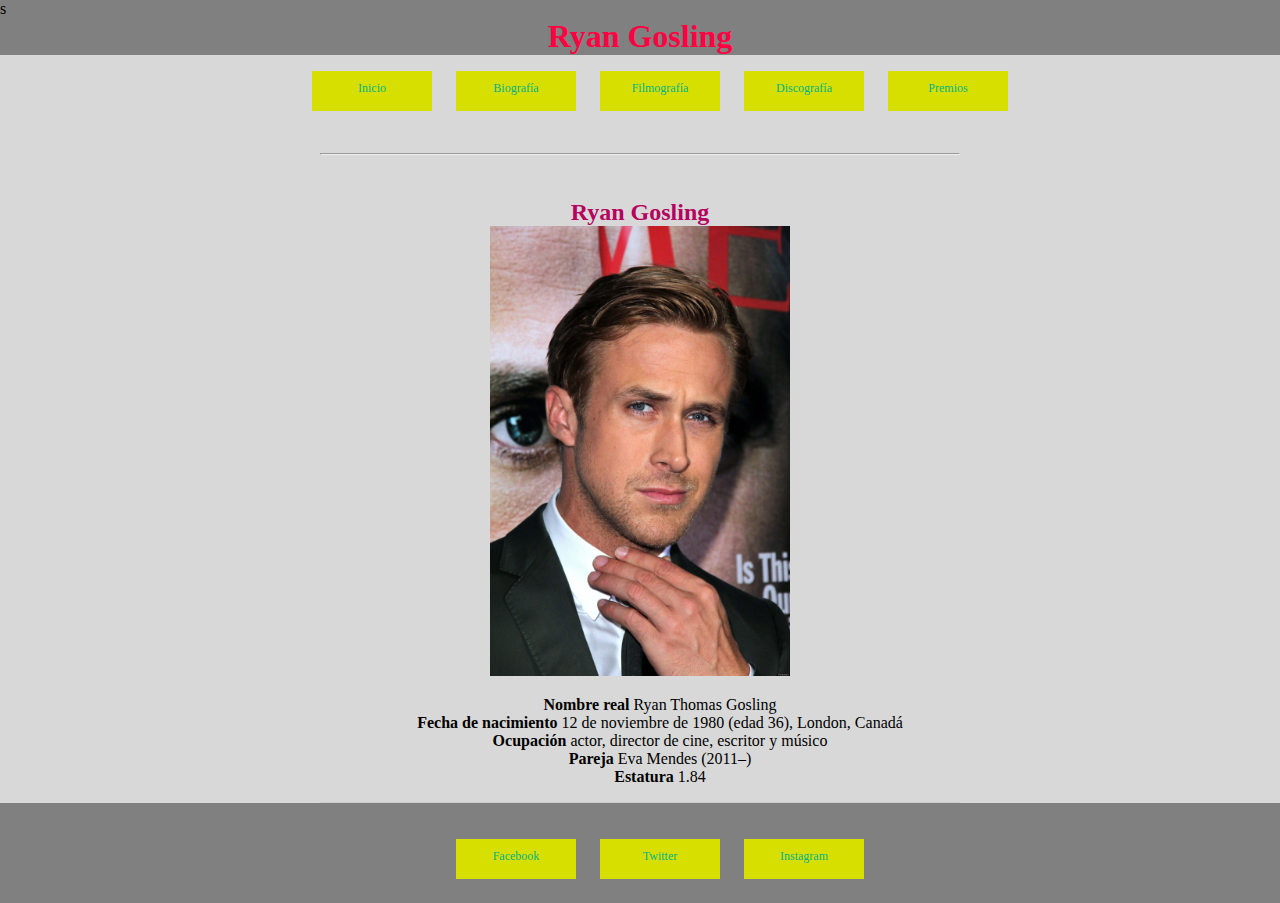
<file: index.html>
<!DOCTYPE html>
<html lang="es">
<head>
	<meta charset="UTF-8">
	<title>Ryan Gosling</title>
	<link rel="stylesheet" href="css/estilo.css">
	<link rel="icon" type="image/jpg" href="img/0.jpg">
</head>
<body>
	<div class="titulos-principales">s
		<br>
		<h1> Ryan Gosling</h1>
	</div>

	<div class="menu-navegación">
		<ul>
			<li><a href="index.html">Inicio</a></li>
				<li><a href="file:///C:/Users/lilia/Documents/web/proyecto1/biografia.html">Biografía</a></li>
				<li><a href="file:///C:/Users/lilia/Documents/web/proyecto1/Filmografia.html">Filmografía</a></li>
				<li><a href="file:///C:/Users/lilia/Documents/web/proyecto1/discografia.html">Discografía</a></li>
				<li><a href="file:///C:/Users/lilia/Documents/web/proyecto1/premios.html">Premios</a></li>
			
		</ul>
	</div>
	<center>
		<div class="inf-personal">
			<br>
			<hr>
			<br>
			<br>
			<h2>Ryan Gosling</h2>
			<img src="img/gos.jpg" width="300" alt="Believr">
			<ul>
				<li><b>Nombre real</b> Ryan Thomas Gosling </li><br>
				<li><b>Fecha de nacimiento</b> 12 de noviembre de 1980 (edad 36), London, Canadá</li><br>
				<li><b>Ocupación</b> actor, director de cine, escritor y músico</li><br>
				<li><b>Pareja</b>  Eva Mendes (2011–)</li><br>
				<li><b>Estatura</b> 1.84 </li>
			</ul>
		</div>
	</center>
	<div class="footer menu-navegación">
		<ul>
			<li><a href="https://www.facebook.com/ryangoslingofficialpage/?hc_ref=ARTI0SRLyhi6h96XPSjZeJi3oxL-J_cpXmgCeryhB2-UcQmA_YbQqCZ4a1lJb8eyc_g">Facebook</a></li>
			<li><a href="https://www.twitter.com/ryangosling">Twitter</a></li>
			<li><a href="https://www.instagram.com/ryangosling">Instagram</a></li>
		</ul>
	</div>
	
</body>
</html>
</file>
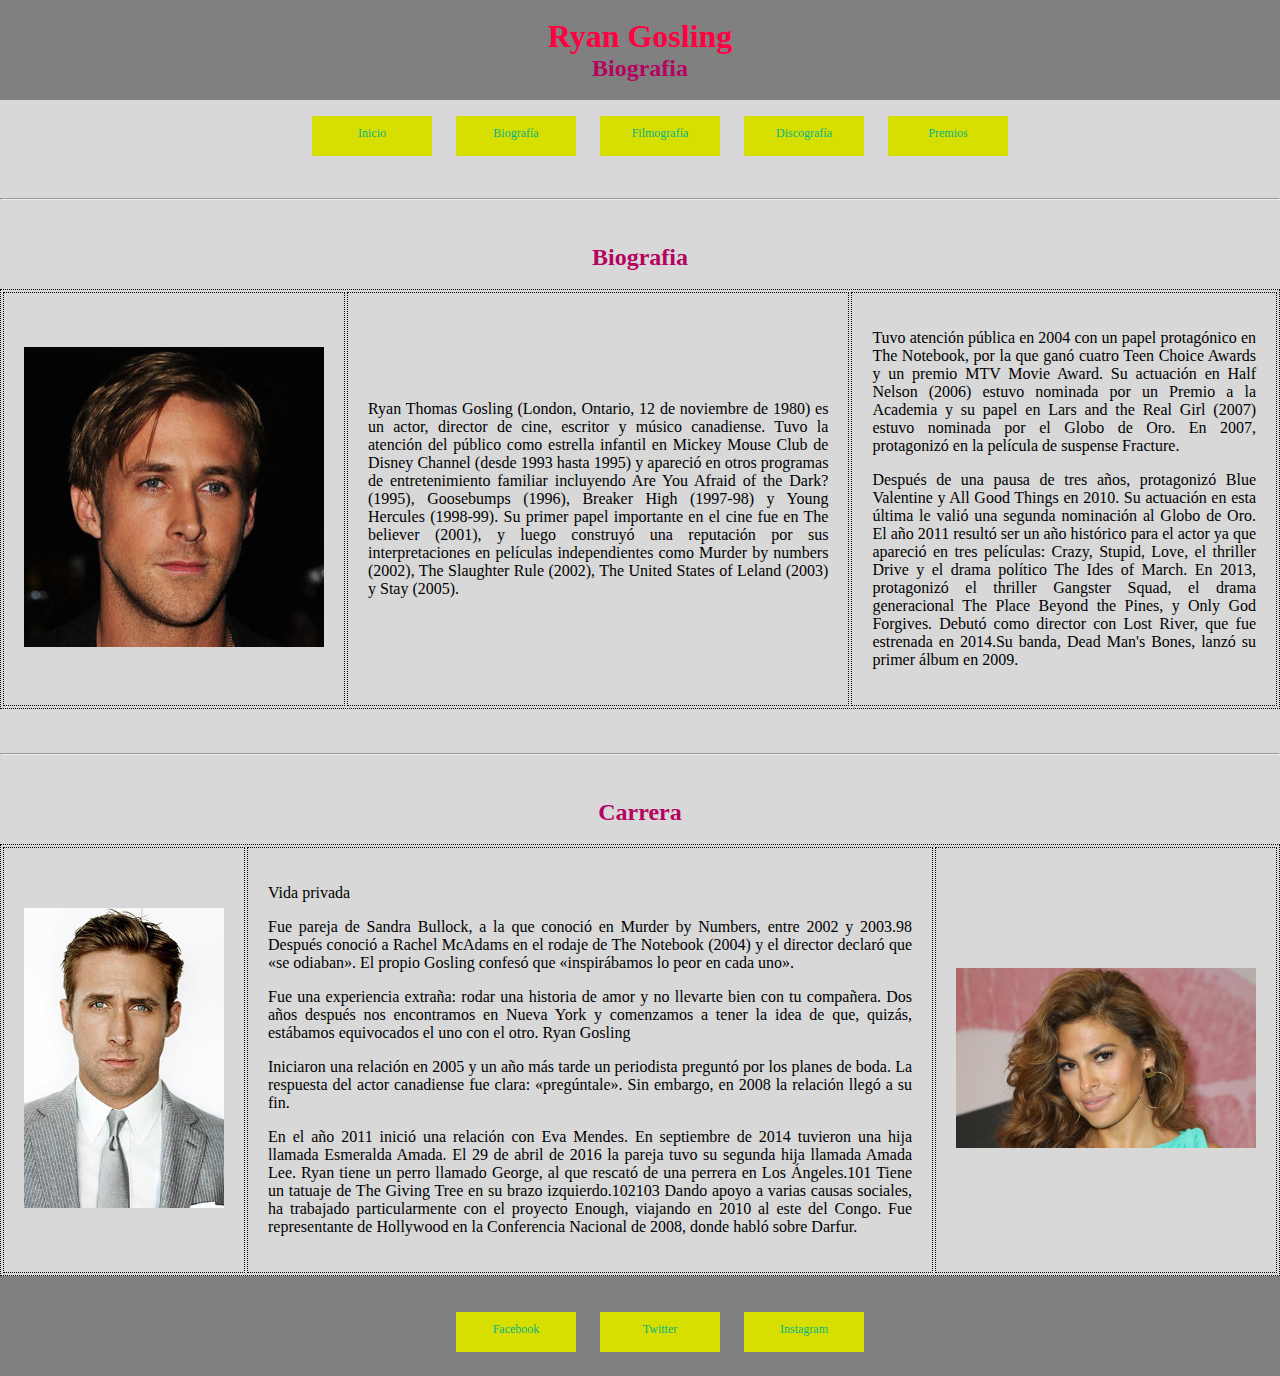
<file: biografia.html>
<!DOCTYPE html>
<html lang="en">
<head>
	<meta charset="UTF-8">
	<title>Biografia</title>
	<link rel="stylesheet" href="css/estilo.css">
	<link rel="icon" type="image/jpg" href="img/0.jpg">
	
</head>
<body>
	<div class="titulos-principales">
		<br>
		<h1> Ryan Gosling</h1>
		<h2>Biografia</h2>
		<br>
	</div>

	<div class="menu-navegación">
		<ul>
			<li><a href="index.html">Inicio</a></li>
			<li><a href="file:///C:/Users/lilia/Documents/web/proyecto1/biografia.html">Biografía</a></li>
			<li><a href="file:///C:/Users/lilia/Documents/web/proyecto1/Filmografia.html">Filmografía</a></li>
			<li><a href="file:///C:/Users/lilia/Documents/web/proyecto1/discografia.html">Discografía</a></li>
			<li><a href="file:///C:/Users/lilia/Documents/web/proyecto1/premios.html">Premios</a></li>
			
			
		</ul>
	</div>
	<div>
	<br>
		<hr>
		<br>
		<br>
		<h2>Biografia</h2>
		<table>
			<tr>
				<td><img src="img/ry.jpg" width="300" alt="ryanbebe"></td>

			<td>Ryan Thomas Gosling (London, Ontario, 12 de noviembre de 1980) es un actor, director de cine, escritor y músico canadiense. Tuvo la atención del público como estrella infantil en Mickey Mouse Club de Disney Channel (desde 1993 hasta 1995) y apareció en otros programas de entretenimiento familiar incluyendo Are You Afraid of the Dark? (1995), Goosebumps (1996), Breaker High (1997-98) y Young Hercules (1998-99). Su primer papel importante en el cine fue en The believer (2001), y luego construyó una reputación por sus interpretaciones en películas independientes como Murder by numbers (2002), The Slaughter Rule (2002), The United States of Leland (2003) y Stay (2005).</td> 
			<br>
			<td>
			<p>Tuvo atención pública en 2004 con un papel protagónico en The Notebook, por la que ganó cuatro Teen Choice Awards y un premio MTV Movie Award. Su actuación en Half Nelson (2006) estuvo nominada por un Premio a la Academia y su papel en Lars and the Real Girl (2007) estuvo nominada por el Globo de Oro. En 2007, protagonizó en la película de suspense Fracture.</p>

			<p>Después de una pausa de tres años, protagonizó Blue Valentine y All Good Things en 2010. Su actuación en esta última le valió una segunda nominación al Globo de Oro. El año 2011 resultó ser un año histórico para el actor ya que apareció en tres películas: Crazy, Stupid, Love, el thriller Drive y el drama político The Ides of March. En 2013, protagonizó el thriller Gangster Squad, el drama generacional The Place Beyond the Pines, y Only God Forgives. Debutó como director con Lost River, que fue estrenada en 2014.Su banda, Dead Man's Bones, lanzó su primer álbum en 2009.</p>
			</td>
			</tr>
	
		</table>
		<br>
		<br>
		<hr>
		<br>
		<br>

		<h2>Carrera</h2>
		<br>
		<table>
		<tr>
			<td><img src="img/an.jpg" width="200" alt="ryanb"></td>

			<td>

			<p>Vida privada</p>
			<p>Fue pareja de Sandra Bullock, a la que conoció en Murder by Numbers, entre 2002 y 2003.98​ Después conoció a Rachel McAdams en el rodaje de The Notebook (2004) y el director declaró que «se odiaban». El propio Gosling confesó que «inspirábamos lo peor en cada uno».</p>
			<p>Fue una experiencia extraña: rodar una historia de amor y no llevarte bien con tu compañera. Dos años después nos encontramos en Nueva York y comenzamos a tener la idea de que, quizás, estábamos equivocados el uno con el otro. Ryan Gosling</p>
			<p>Iniciaron una relación en 2005 y un año más tarde un periodista preguntó por los planes de boda. La respuesta del actor canadiense fue clara: «pregúntale». Sin embargo, en 2008 la relación llegó a su fin.</p>
			<p>En el año 2011 inició una relación con Eva Mendes. En septiembre de 2014 tuvieron una hija llamada Esmeralda Amada. El 29 de abril de 2016 la pareja tuvo su segunda hija llamada Amada Lee.
			Ryan tiene un perro llamado George, al que rescató de una perrera en Los Ángeles.101​ Tiene un tatuaje de The Giving Tree en su brazo izquierdo.102​103​ Dando apoyo a varias causas sociales, ha trabajado particularmente con el proyecto Enough, viajando en 2010 al este del Congo. Fue representante de Hollywood en la Conferencia Nacional de 2008, donde habló sobre Darfur.</p>
			
			</td>

			<td><img src="img/eva.jpg" width="300" alt="eva"></td>
		</tr>
		</table>
	</div>
	<div class="footer menu-navegación">
		<ul>
			<li><a href="https://www.facebook.com/ryangoslingofficialpage/?hc_ref=ARTI0SRLyhi6h96XPSjZeJi3oxL-J_cpXmgCeryhB2-UcQmA_YbQqCZ4a1lJb8eyc_g">Facebook</a></li>
			<li><a href="https://www.twitter.com/ryangosling">Twitter</a></li>
			<li><a href="https://www.instagram.com/ryangosling">Instagram</a></li>
		</ul>
	</div>
</body>
</html>
</file>
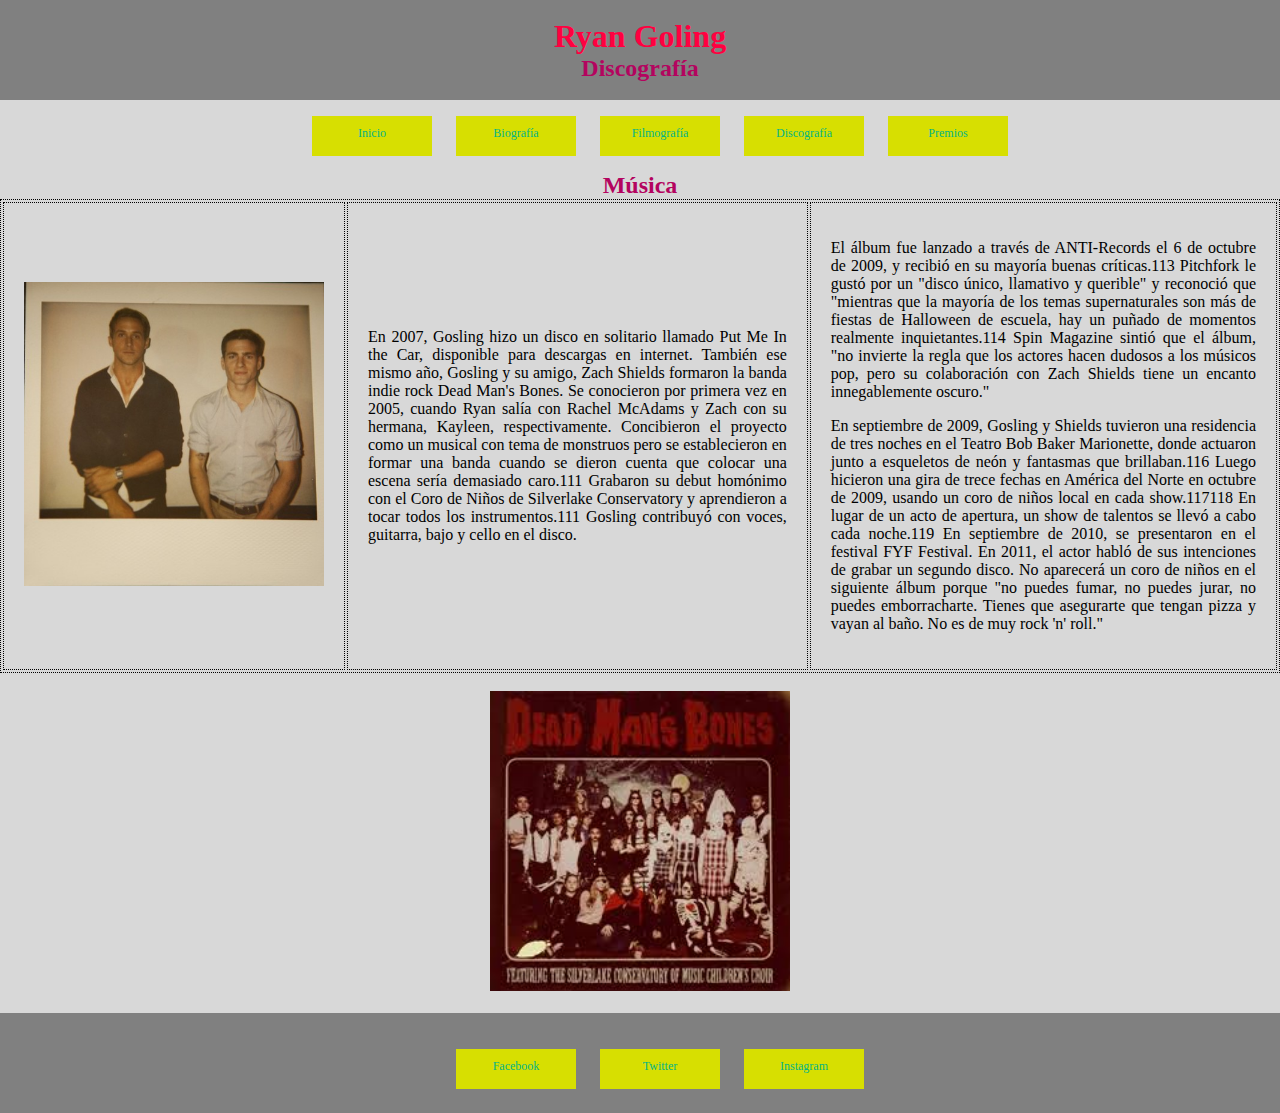
<file: discografia.html>
<!DOCTYPE html>
<html lang="en">
<head>
	<meta charset="UTF-8">
	<title>Discografia</title>
	<link rel="stylesheet" href="css/estilo.css">
	<link rel="icon" type="image/jpg" href="img/0.jpg">
	
</head>
<body>
	<div class="titulos-principales">
		<br>
		<h1>Ryan Goling</h1>
		<h2>Discografía</h2>
		<br>
	</div>

	<div class="menu-navegación">
		<ul>
			<li><a href="index.html">Inicio</a></li>
				<li><a href="file:///C:/Users/lilia/Documents/web/proyecto1/biografia.html">Biografía</a></li>
				<li><a href="file:///C:/Users/lilia/Documents/web/proyecto1/Filmografia.html">Filmografía</a></li>
				<li><a href="file:///C:/Users/lilia/Documents/web/proyecto1/discografia.html">Discografía</a></li>
				<li><a href="file:///C:/Users/lilia/Documents/web/proyecto1/premios.html">Premios</a></li>
			
		</ul>
	</div>
	<div>
		<h2>Música</h2>
		<table>
			<tr>
				<td><img src="img/large.jpg" width="300" alt="large"></td>

			<td>En 2007, Gosling hizo un disco en solitario llamado Put Me In the Car, disponible para descargas en internet. También ese mismo año, Gosling y su amigo, Zach Shields formaron la banda indie rock Dead Man's Bones. Se conocieron por primera vez en 2005, cuando Ryan salía con Rachel McAdams y Zach con su hermana, Kayleen, respectivamente. Concibieron el proyecto como un musical con tema de monstruos pero se establecieron en formar una banda cuando se dieron cuenta que colocar una escena sería demasiado caro.111​ Grabaron su debut homónimo con el Coro de Niños de Silverlake Conservatory y aprendieron a tocar todos los instrumentos.111​ Gosling contribuyó con voces, guitarra, bajo y cello en el disco.
			</td> 
			<td>
			<p>El álbum fue lanzado a través de ANTI-Records el 6 de octubre de 2009, y recibió en su mayoría buenas críticas.113​ Pitchfork le gustó por un "disco único, llamativo y querible" y reconoció que "mientras que la mayoría de los temas supernaturales son más de fiestas de Halloween de escuela, hay un puñado de momentos realmente inquietantes.114​ Spin Magazine sintió que el álbum, "no invierte la regla que los actores hacen dudosos a los músicos pop, pero su colaboración con Zach Shields tiene un encanto innegablemente oscuro."
			</p>

			<p>En septiembre de 2009, Gosling y Shields tuvieron una residencia de tres noches en el Teatro Bob Baker Marionette, donde actuaron junto a esqueletos de neón y fantasmas que brillaban.116​ Luego hicieron una gira de trece fechas en América del Norte en octubre de 2009, usando un coro de niños local en cada show.117​118​ En lugar de un acto de apertura, un show de talentos se llevó a cabo cada noche.119​ En septiembre de 2010, se presentaron en el festival FYF Festival. En 2011, el actor habló de sus intenciones de grabar un segundo disco. No aparecerá un coro de niños en el siguiente álbum porque "no puedes fumar, no puedes jurar, no puedes emborracharte. Tienes que asegurarte que tengan pizza y vayan al baño. No es de muy rock 'n' roll."</p>
			</td>
			</tr>
	
		</table>
	</div>
	<br>

	<center>	
	<div><img src="img/mans.jpg" width="300" alt="mans"></div>
	</center>
		
	<br>
		
			

	<div class="footer menu-navegación">
		<ul>
			<li><a href="https://www.facebook.com/ryangoslingofficialpage/?hc_ref=ARTI0SRLyhi6h96XPSjZeJi3oxL-J_cpXmgCeryhB2-UcQmA_YbQqCZ4a1lJb8eyc_g">Facebook</a></li>
			<li><a href="https://www.twitter.com/ryangosling">Twitter</a></li>
			<li><a href="https://www.instagram.com/ryangosling">Instagram</a></li>
		</ul>
	</div>
</body>
</html>
</file>
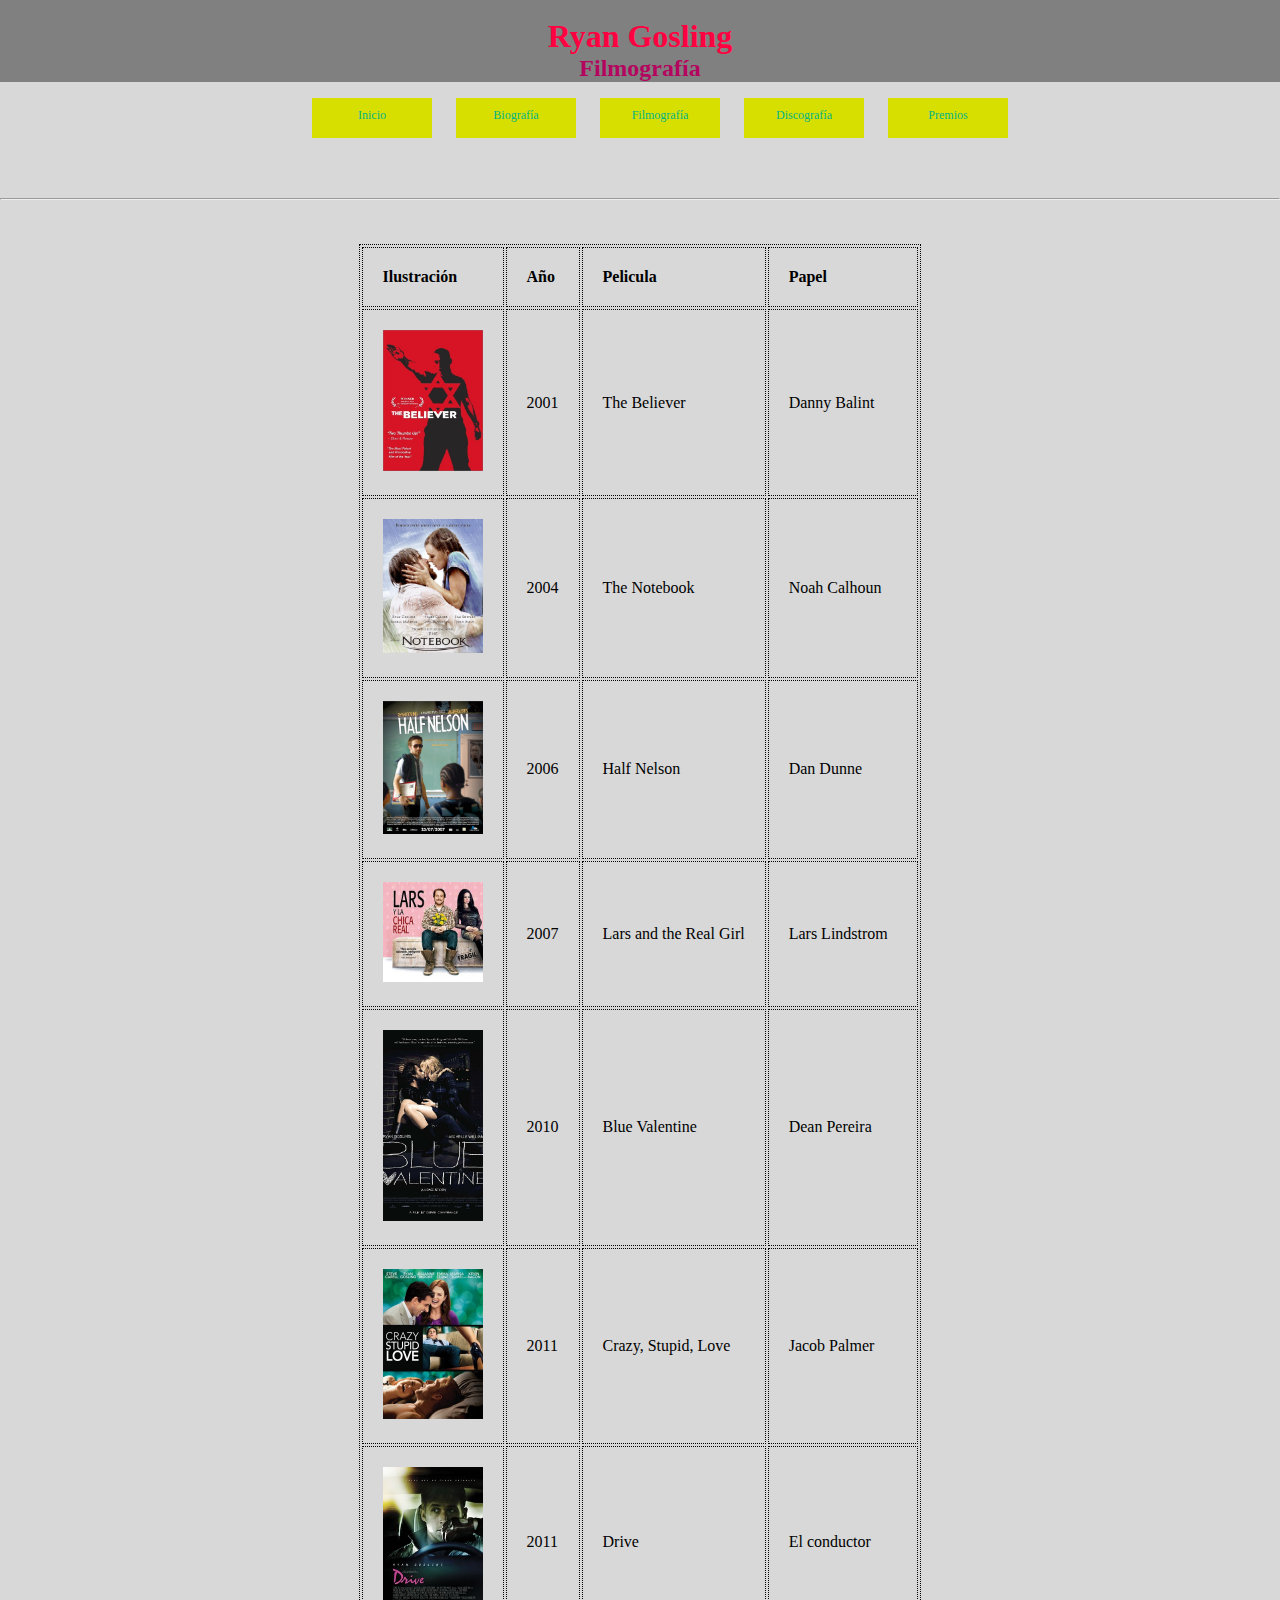
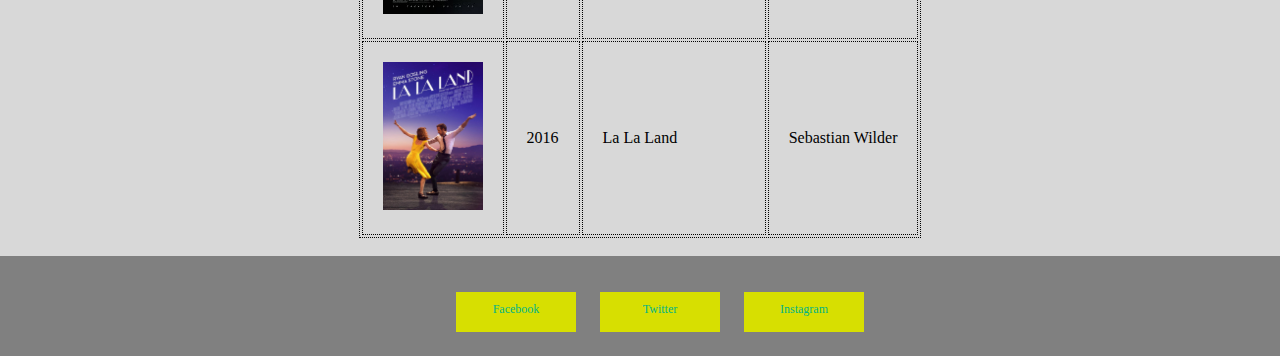
<file: Filmografia.html>
<!DOCTYPE html>
<html lang="en">
<head>
	<meta charset="UTF-8">
	<title>filmografia</title>
	<link rel="stylesheet" href="css/estilo.css">
	<link rel="icon" type="image/jpg" href="img/0.jpg">
</head>
<body>
	<div class="titulos-principales">
		<br>
		<h1> Ryan Gosling</h1>
		<h2>Filmografía</h2>
	</div>

	<div class="menu-navegación">
		<ul>
			<li><a href="index.html">Inicio</a></li>
				<li><a href="file:///C:/Users/lilia/Documents/web/proyecto1/biografia.html">Biografía</a></li>
				<li><a href="file:///C:/Users/lilia/Documents/web/proyecto1/Filmografia.html">Filmografía</a></li>
				<li><a href="file:///C:/Users/lilia/Documents/web/proyecto1/discografia.html">Discografía</a></li>
				<li><a href="file:///C:/Users/lilia/Documents/web/proyecto1/premios.html">Premios</a></li>
		</ul>
	</div>
	<center>
		<br>
		<br>
		<hr>
		<br>
		<br>

		<table>
			<tr>
				<th>Ilustración</th>
				<th>Año</th>
				<th>Pelicula</th>
				<th>Papel</th>
			</tr>

			<tr>
				<td><img src="img/beli.jpg" width="100" alt="Believer"></td>
				<td>2001</td>
				<td>The Believer</td>
				<td>Danny Balint</td>
				
			</tr>

			<tr>
				<td><img src="img/diario.jpg" width="100" alt="diario"></td>
				<td>2004</td>
				<td>The Notebook</td>
				<td>Noah Calhoun</td>
				
			</tr>

			<tr>
				<td><img src="img/half.jpg" width="100" alt="r"></td>
				<td>2006</td>
				<td>Half Nelson</td>
				<td>Dan Dunne</td>
			</tr>

			<tr>
				<td><img src="img/lars.jpg" width="100" alt="Lars"></td>
				<td>2007</td>
				<td>Lars and the Real Girl</td>
				<td>Lars Lindstrom</td>
				
			</tr>

			<tr>
				<td><img src="img/blue.jpg" width="100" alt="Blue"></td>
				<td>2010</td>
				<td>Blue Valentine</td>
				<td>Dean Pereira</td>
			</tr>

			<tr>
				<td><img src="img/crazy.jpg" width="100" alt="crazy"></td>
				<td>2011</td>
				<td>Crazy, Stupid, Love</td>
				<td>Jacob Palmer</td>
					
			</tr>

			<tr>
				<td><img src="img/dri.jpg" width="100" alt="Drive"></td>
				<td>2011</td>
				<td>Drive</td>
				<td>El conductor</td>
			</tr>

			<tr>
				<td><img src="img/la.jpg" width="100" alt="la la Land"></td>
				<td>2016</td>
				<td>La La Land</td>
				<td>Sebastian Wilder</td>
			</tr>
	
		</table>
	  <br>
	</center>
		<div class="footer menu-navegación">
		<ul>
			<li><a href="https://www.facebook.com/ryangoslingofficialpage/?hc_ref=ARTI0SRLyhi6h96XPSjZeJi3oxL-J_cpXmgCeryhB2-UcQmA_YbQqCZ4a1lJb8eyc_g">Facebook</a></li>
			<li><a href="https://www.twitter.com/ryangosling">Twitter</a></li>
			<li><a href="https://www.instagram.com/ryangosling">Instagram</a></li>
		</ul>
	</div>
</body>
</html>
</file>
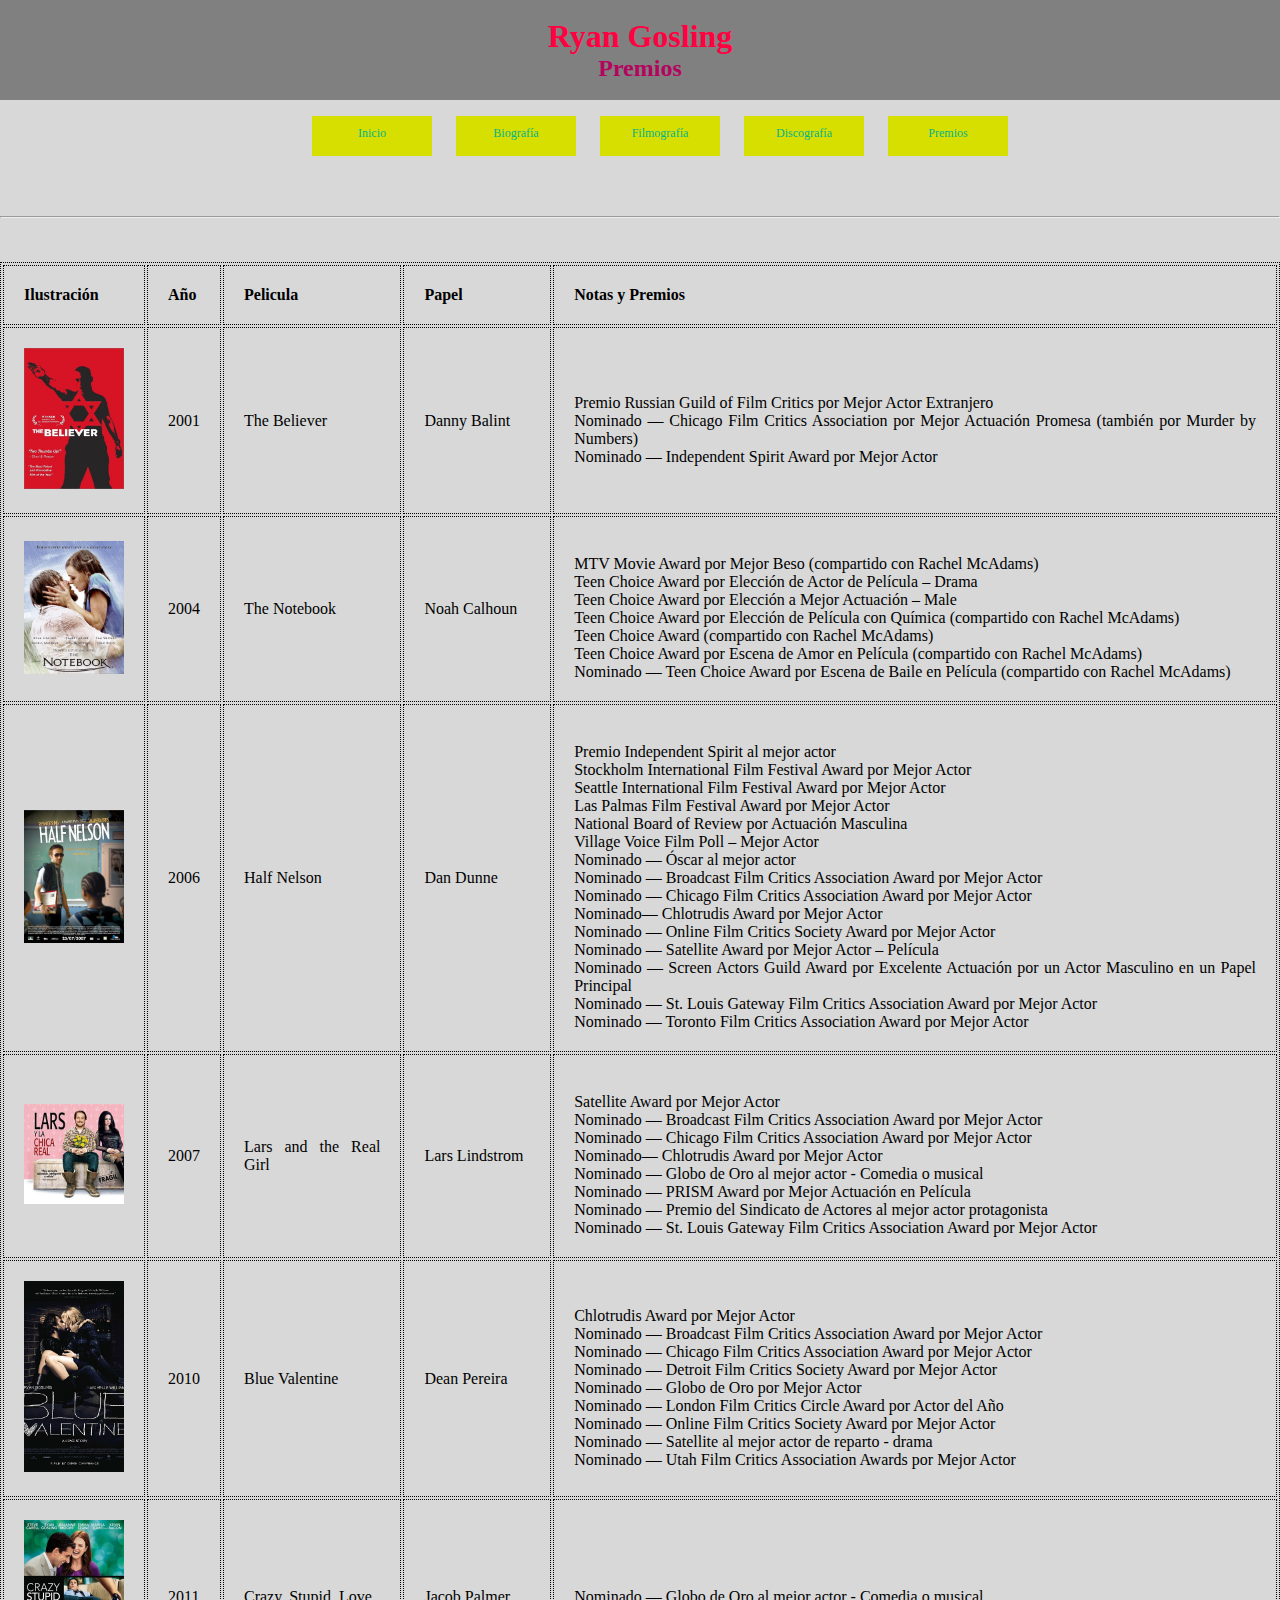
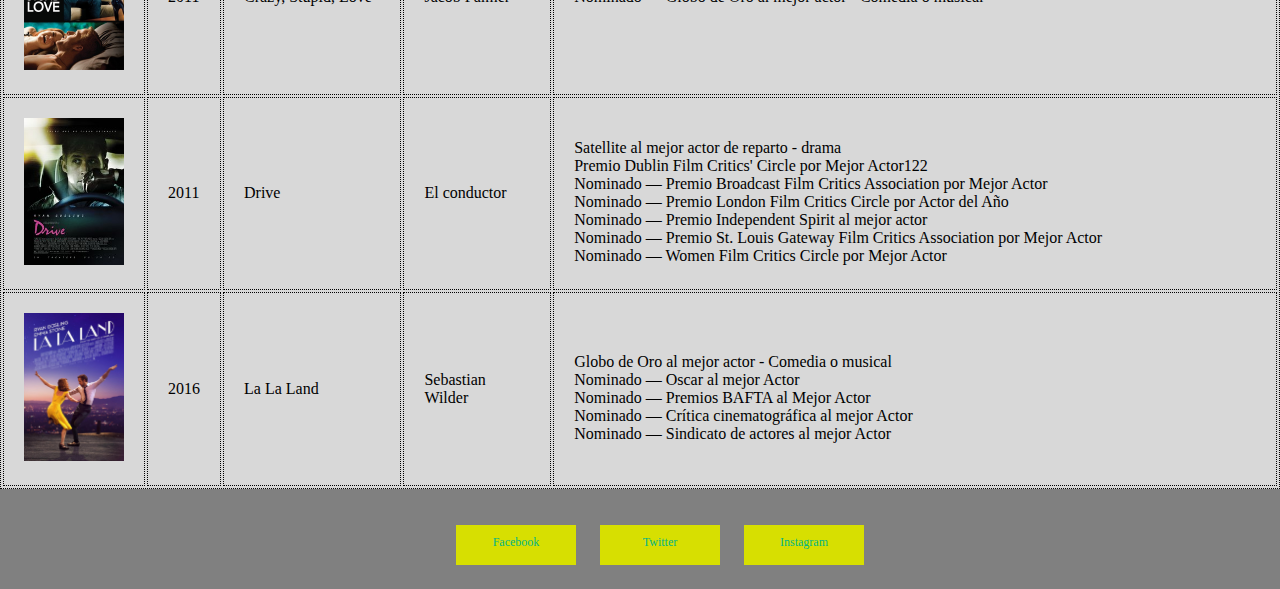
<file: premios.html>
<!DOCTYPE html>
<html lang="en">
<head>
	<meta charset="UTF-8">
	<title>Premios</title>
	<link rel="stylesheet" href="css/estilo.css">
	<link rel="icon" type="image/jpg" href="img/0.jpg">
	
</head>
<body>
	<div class="titulos-principales">
		<br>
		<h1> Ryan Gosling</h1>
		<h2>Premios</h2>
		<br>
	</div>

	<div class="menu-navegación">
		<ul>
			<li><a href="index.html">Inicio</a></li>
			<li><a href="file:///C:/Users/lilia/Documents/web/proyecto1/biografia.html">Biografía</a></li>
			<li><a href="file:///C:/Users/lilia/Documents/web/proyecto1/Filmografia.html">Filmografía</a></li>
			<li><a href="file:///C:/Users/lilia/Documents/web/proyecto1/discografia.html">Discografía</a></li>
			<li><a href="file:///C:/Users/lilia/Documents/web/proyecto1/premios.html">Premios</a></li>
			
			
		</ul>
	</div>
	<div>
		<br>
		<br>
		<hr>
		<br>
		<br>
		<center>		
		<table>
			<tr>
				<th>Ilustración</th>
				<th>Año</th>
				<th>Pelicula</th>
				<th>Papel</th>
				<th>Notas y Premios</th>
				
			</tr>

			<tr>
				<td><img src="img/beli.jpg" width="100" alt="Believer"></td>
				<td>2001</td>
				<td>The Believer</td>
				<td>Danny Balint</td>
				<td>
					<br>Premio Russian Guild of Film Critics por Mejor Actor Extranjero
					<br>Nominado — Chicago Film Critics Association por Mejor Actuación Promesa (también por Murder by Numbers)
					<br>Nominado — Independent Spirit Award por Mejor Actor	
				</td>
			</tr>

			<tr>
				<td><img src="img/diario.jpg" width="100" alt="diario"></td>
				<td>2004</td>
				<td>The Notebook</td>
				<td>Noah Calhoun</td>
				<td>
					<br>MTV Movie Award por Mejor Beso (compartido con Rachel McAdams)
					<br>Teen Choice Award por Elección de Actor de Película – Drama
					<br>Teen Choice Award por Elección a Mejor Actuación – Male
					<br>Teen Choice Award por Elección de Película con Química (compartido con Rachel McAdams)
					<br>Teen Choice Award (compartido con Rachel McAdams)
					<br>Teen Choice Award por Escena de Amor en Película (compartido con Rachel McAdams)
					<br>Nominado — Teen Choice Award por Escena de Baile en Película (compartido con Rachel McAdams)
				</td>
			</tr>

			<tr>
				<td><img src="img/half.jpg" width="100" alt="r"></td>
				<td>2006</td>
				<td>Half Nelson</td>
				<td>Dan Dunne</td>
				<td>
					<br>Premio Independent Spirit al mejor actor
					<br>Stockholm International Film Festival Award por Mejor Actor
					<br>Seattle International Film Festival Award por Mejor Actor
					<br>Las Palmas Film Festival Award por Mejor Actor
					<br>National Board of Review por Actuación Masculina
					<br>Village Voice Film Poll – Mejor Actor
					<br>Nominado — Óscar al mejor actor
					<br>Nominado — Broadcast Film Critics Association Award por Mejor Actor
					<br>Nominado — Chicago Film Critics Association Award por Mejor Actor
					<br>Nominado— Chlotrudis Award por Mejor Actor
					<br>Nominado — Online Film Critics Society Award por Mejor Actor
					<br>Nominado — Satellite Award por Mejor Actor – Película
					<br>Nominado — Screen Actors Guild Award por Excelente Actuación por un Actor Masculino en un Papel Principal
					<br>Nominado — St. Louis Gateway Film Critics Association Award por Mejor Actor
					<br>Nominado — Toronto Film Critics Association Award por Mejor Actor
					
				</td>
			</tr>

			<tr>
				<td><img src="img/lars.jpg" width="100" alt="Lars"></td>
				<td>2007</td>
				<td>Lars and the Real Girl</td>
				<td>Lars Lindstrom</td>
				<td>
					<br>Satellite Award por Mejor Actor
					<br>Nominado — Broadcast Film Critics Association Award por Mejor Actor
					<br>Nominado — Chicago Film Critics Association Award por Mejor Actor
					<br>Nominado— Chlotrudis Award por Mejor Actor
					<br>Nominado — Globo de Oro al mejor actor - Comedia o musical
					<br>Nominado — PRISM Award por Mejor Actuación en Película
					<br>Nominado — Premio del Sindicato de Actores al mejor actor protagonista
					<br>Nominado — St. Louis Gateway Film Critics Association Award por Mejor Actor
				</td>
			</tr>

			<tr>
				<td><img src="img/blue.jpg" width="100" alt="Blue"></td>
				<td>2010</td>
				<td>Blue Valentine</td>
				<td>Dean Pereira</td>
				<td>
					<br>Chlotrudis Award por Mejor Actor
					<br>Nominado — Broadcast Film Critics Association Award por Mejor Actor
					<br>Nominado — Chicago Film Critics Association Award por Mejor Actor
					<br>Nominado — Detroit Film Critics Society Award por Mejor Actor
					<br>Nominado — Globo de Oro por Mejor Actor
					<br>Nominado — London Film Critics Circle Award por Actor del Año
					<br>Nominado — Online Film Critics Society Award por Mejor Actor
					<br>Nominado — Satellite al mejor actor de reparto - drama
					<br>Nominado — Utah Film Critics Association Awards por Mejor Actor

				</td>

					
			</tr>

			<tr>
				<td><img src="img/crazy.jpg" width="100" alt="crazy"></td>
				<td>2011</td>
				<td>Crazy, Stupid, Love</td>
				<td>Jacob Palmer</td>
				<td>	Nominado — Globo de Oro al mejor actor - Comedia o musical</td>
					
			</tr>

			<tr>
				<td><img src="img/dri.jpg" width="100" alt="Drive"></td>
				<td>2011</td>
				<td>Drive</td>
				<td>El conductor</td>
				<td>
					<br>Satellite al mejor actor de reparto - drama
					<br>Premio Dublin Film Critics' Circle por Mejor Actor122​
					<br>Nominado — Premio Broadcast Film Critics Association por Mejor Actor
					<br>Nominado — Premio London Film Critics Circle por Actor del Año
					<br>Nominado — Premio Independent Spirit al mejor actor
					<br>Nominado — Premio St. Louis Gateway Film Critics Association por Mejor Actor
					<br>Nominado — Women Film Critics Circle por Mejor Actor

				</td>
					
			</tr>

			<tr>
				<td><img src="img/la.jpg" width="100" alt="la la Land"></td>
				<td>2016</td>
				<td>La La Land</td>
				<td>Sebastian Wilder</td>
				<td>
					<br>Globo de Oro al mejor actor - Comedia o musical
					<br>Nominado — Oscar al mejor Actor
					<br>Nominado — Premios BAFTA al Mejor Actor
					<br>Nominado — Crítica cinematográfica al mejor Actor
					<br>Nominado — Sindicato de actores al mejor Actor
					

				</td>
					
			</tr>
	
		</table>
	</center>
	<div class="footer menu-navegación">
		<ul>
			<li><a href="https://www.facebook.com/ryangoslingofficialpage/?hc_ref=ARTI0SRLyhi6h96XPSjZeJi3oxL-J_cpXmgCeryhB2-UcQmA_YbQqCZ4a1lJb8eyc_g">Facebook</a></li>
			<li><a href="https://www.twitter.com/ryangosling">Twitter</a></li>
			<li><a href="https://www.instagram.com/ryangosling">Instagram</a></li>
		</ul>
	</div>
</body>
</html>
</file>
<file: css/estilo.css>
.titulos-principales{
	margin: 0px; /*No va a tener margen*/
	background-color: gray;
	
}

h1{
	margin: 0px;
	color: #FF0040;
}

h3{
	margin: 0px;
	color: #F5FBEF;
}

h2 {
	text-align: center;
	margin: 0px;
	color: #B4045F;
}

.menu-navegación a{
	display: inline-block;
	width: 100px;
	height: 20px; /*pueden ser porcentajes*/
	padding: 10px;
	margin: 0px 10px;
	background: #D7DF01;
	border: none;
	color: #04B486;
	text-align: center;
	font-size: 12px;
}

.menu-navegación{
	text-align: center; 
}

.inf-personal{
	border: 1px solid #ccc;
	width: 50%;
	border-top: 20px;
	border-right: none;
	border-left: none;
	text-align: center; 

}


body{
	margin: 0;
	padding: 0;
	height: 100%;
	background: #D8D8D8;
}



a{
	text-decoration: none; /* underline overline line-through*/
}
h1,h2{
	text-align: center;

}
li{
	display: inline;
}

li:hover a {
	background: #FF0080;

}

a:visited{
	color: purple; 
}

.footer{
	padding: 20px;
	height: 60px;
	background: gray;
	bottom: 0px; /*paa que este hasta abajo de la pagina*/
}


table, th, td{
	border: 1px dotted black;
	text-align: justify; 
}

th, td{
	padding: 20px;
}
</file>
